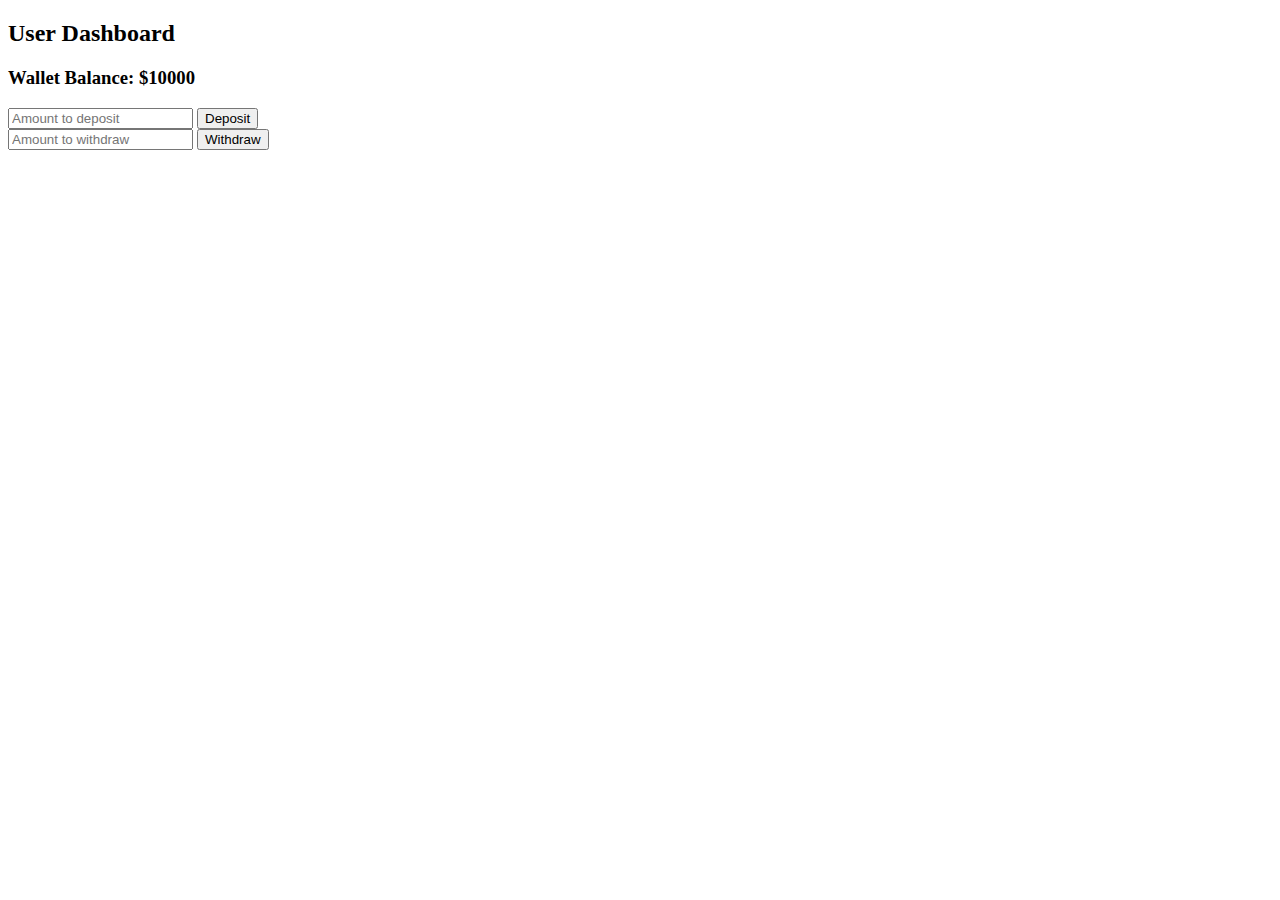
<file: dashboard.html>
<!DOCTYPE html>
<html lang="en">
<head>
    <meta charset="UTF-8">
    <title>Dashboard</title>
</head>
<body>
    <h2>User Dashboard</h2>
    <h3>Wallet Balance: $10000</h3>
    <form>
        <input type="number" placeholder="Amount to deposit" required>
        <button type="submit">Deposit</button>
    </form>
    <form>
        <input type="number" placeholder="Amount to withdraw" required>
        <button type="submit">Withdraw</button>
    </form>
</body>
</html>
</file>
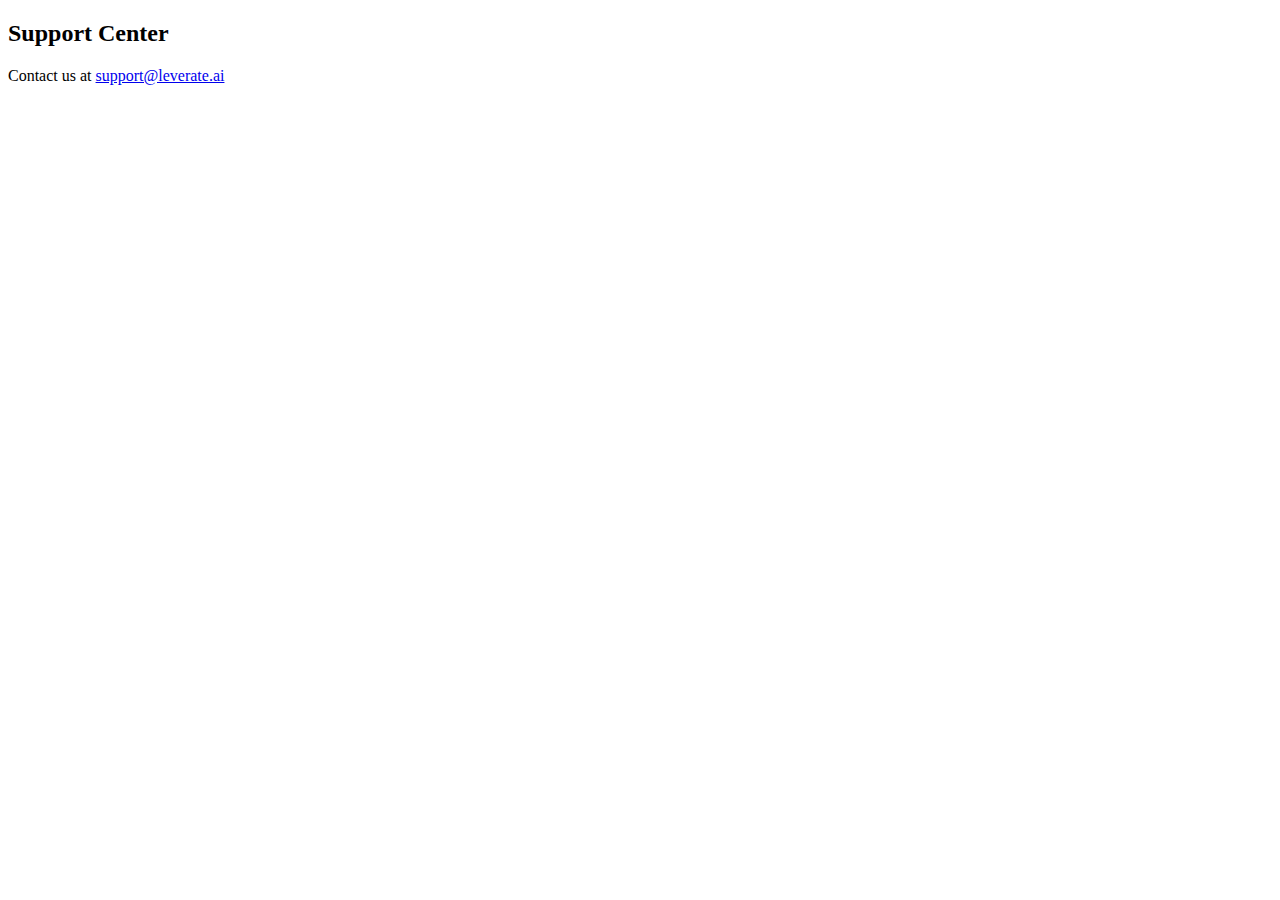
<file: support.html>
<!DOCTYPE html>
<html lang="en">
<head>
    <meta charset="UTF-8">
    <title>Support</title>
</head>
<body>
    <h2>Support Center</h2>
    <p>Contact us at <a href="mailto:support@leverate.ai">support@leverate.ai</a></p>
</body>
</html>
</file>
